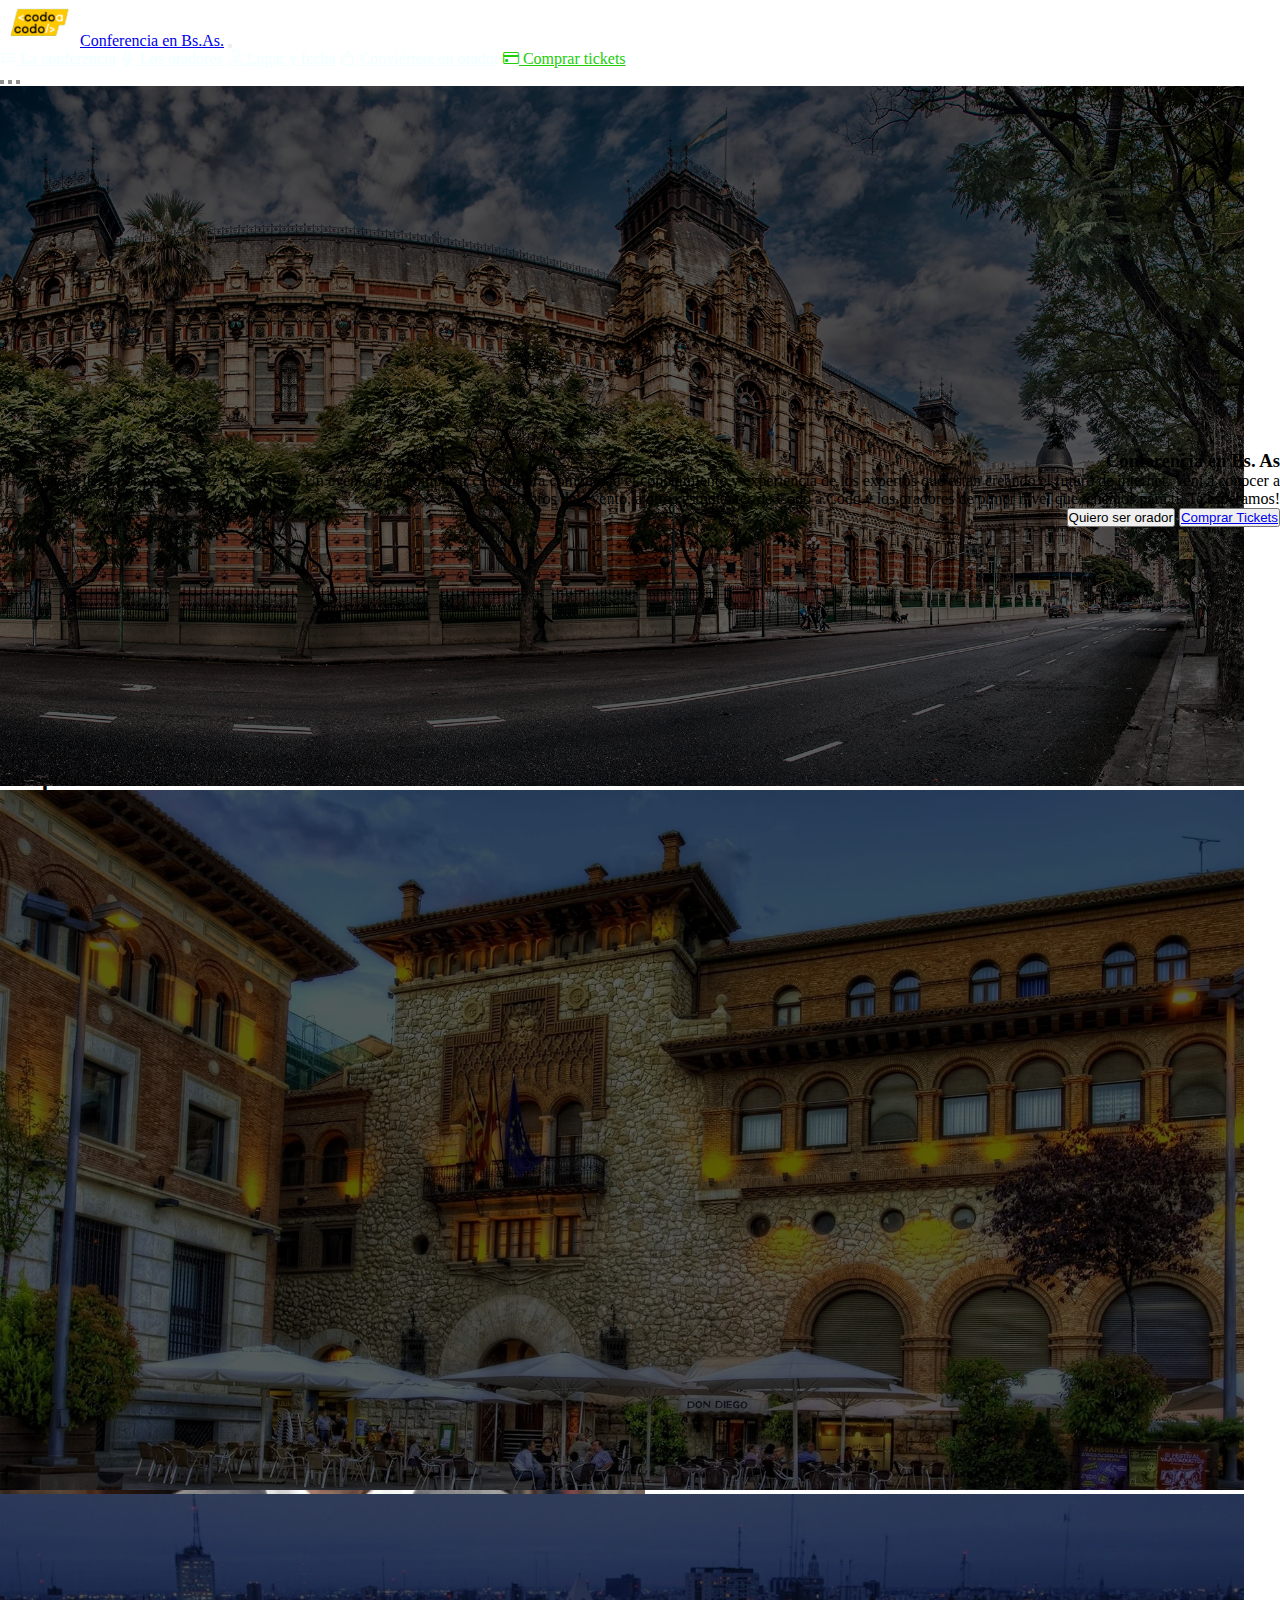
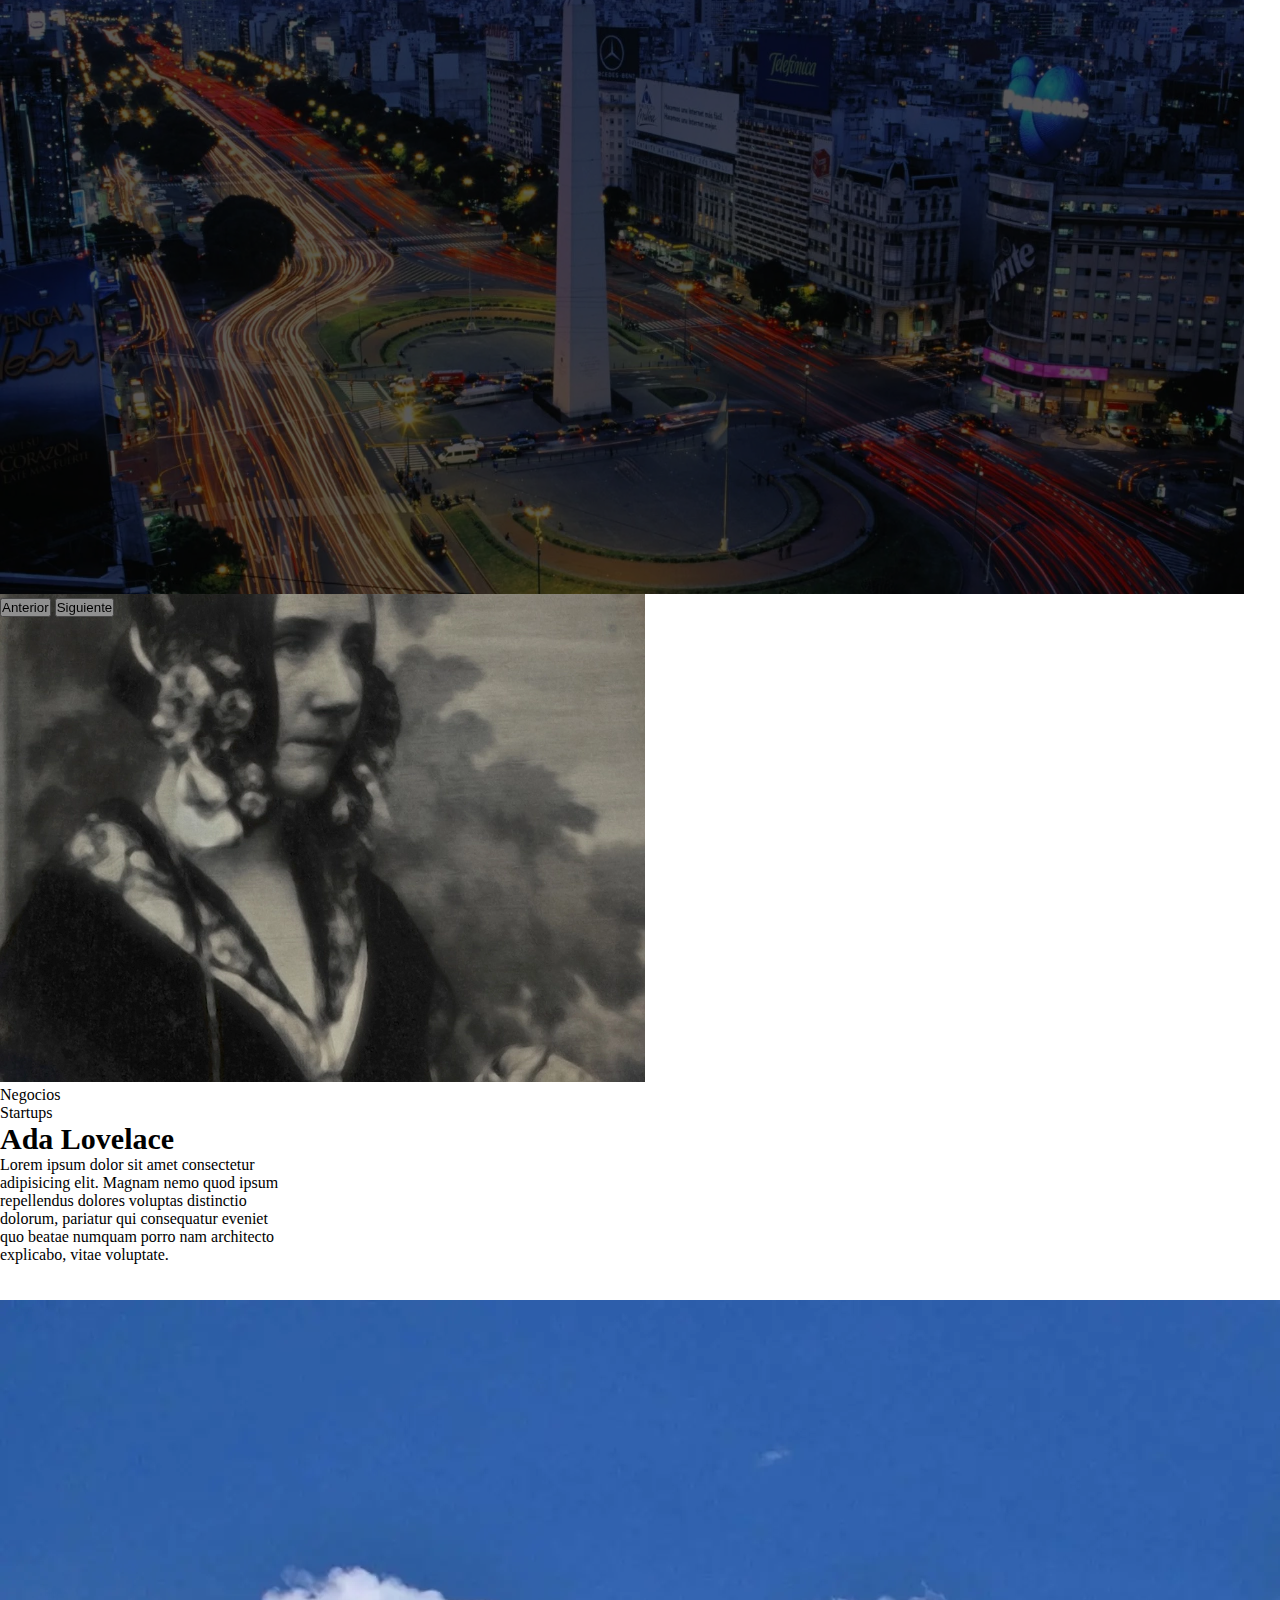
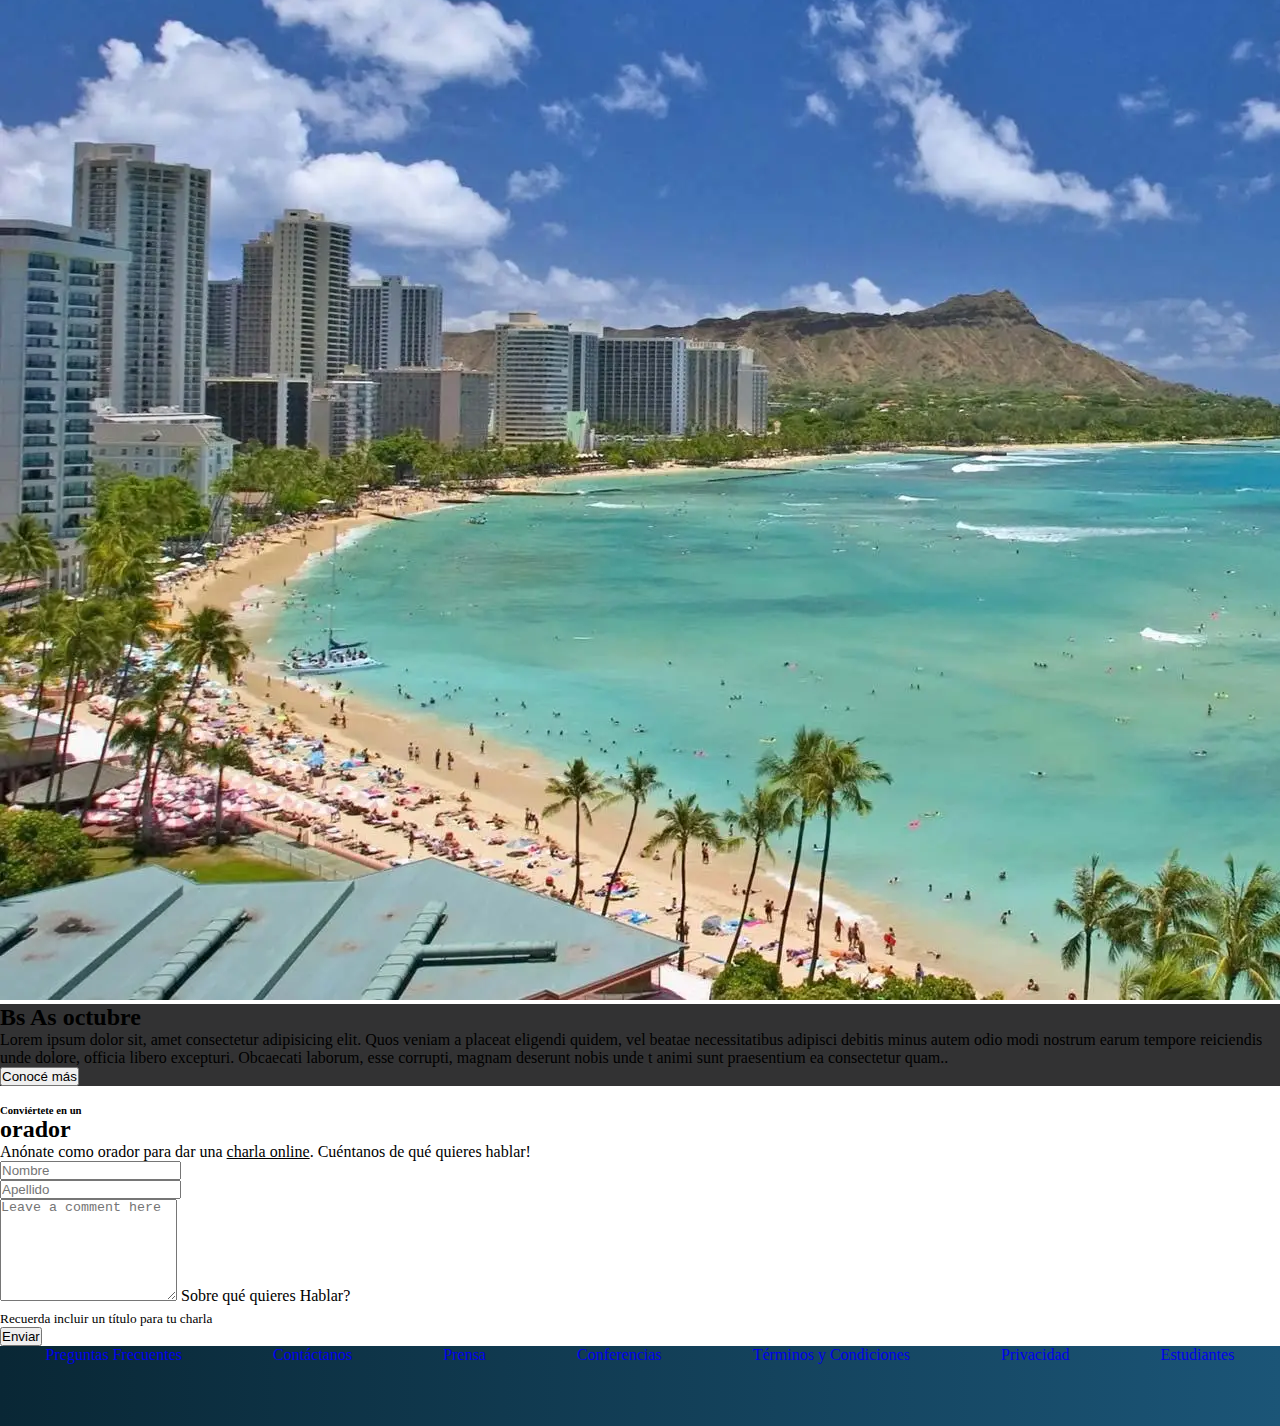
<file: index.html>
<!DOCTYPE html>
<html lang="en">

<head>
  <meta charset="UTF-8">
  <meta http-equiv="X-UA-Compatible" content="IE=edge">
  <meta name="viewport" content="width=device-width, initial-scale=1.0">
  <link rel="stylesheet" href="./css/style.css">
  <link href="https://cdn.jsdelivr.net/npm/bootstrap@5.3.0-alpha3/dist/css/bootstrap.min.css" rel="stylesheet"
    integrity="sha384-KK94CHFLLe+nY2dmCWGMq91rCGa5gtU4mk92HdvYe+M/SXH301p5ILy+dN9+nJOZ" crossorigin="anonymous">
  <title>TP-Conf.Bs.As.</title>
</head>

<body>

  <header>
    <!--Menú-->
    <section id="Menu">
      <nav class="navbar navbar-expand-lg navbar-dark bg-dark">
        <div class="container">
          <a class="navbar-brand link-light" href="index.html">
            <img src="./src/img/codoacodo.webp" alt width="80px">Conferencia en Bs.As.</a>
          <button class="navbar-toggler" type="button" data-bs-toggle="collapse" data-bs-target="#navbarNavAltMarkup"
            aria-controls="navbarNavAltMarkup" aria-expanded="false" aria-label="Toggle navigation">
            <span class="navbar-toggler-icon"></span>
          </button>
          <div class="collapse navbar-collapse justify-content-end text-center" id="navbarNavAltMarkup">
            <div class="navbar-nav">
              <a class="nav-link active" aria-current="page" href="#"><i class="bi bi-list-stars"></i> La
                conferencia</a>
              <a class="nav-link" href="index.html"><i class="bi bi-mic"></i> Los oradores</a>
              <a class="nav-link" href="#"><i class="bi bi-pin-map"></i> Lugar y fecha</a>
              <a class="nav-link" href="#"><i class="bi bi-hand-thumbs-up"></i> Conviértete en orador</a>
              <a class="nav-link comprar" href="tickets.html"><i class="bi bi-credit-card"></i> Comprar tickets</a>
            </div>
          </div>
        </div>
      </nav>
    </section>
  </header>

  <main>
    <!--Carousel-->
    <section id="Carousel">
      <div id="carouselExampleAutoplaying" class="carousel slide" data-bs-ride="carousel">

        <div class="carousel-indicators">
          <button type="button" data-bs-target="#carouselExampleCaptions" data-bs-slide-to="0" class="active"
            aria-current="true" aria-label="Slide 1"></button>
          <button type="button" data-bs-target="#carouselExampleCaptions" data-bs-slide-to="1"
            aria-label="Slide 2"></button>
          <button type="button" data-bs-target="#carouselExampleCaptions" data-bs-slide-to="2"
            aria-label="Slide 3"></button>
        </div>
        <div class="carousel-inner">
          <div class="carousel-item active">
            <img src="./src/img/ba1.webp" class="d-block w-100 carousel" alt="Palacio de Aguas">
          </div>
          <div class="carousel-item">
            <img src="./src/img/ba2.webp" class="d-block w-100 carousel " alt="Centro Cívico">
          </div>
          <div class="carousel-item">
            <img src="./src/img/ba3.webp" class="d-block w-100 carousel" alt="Av. 9 de Julio">
          </div>
        </div>
        <button class="carousel-control-prev" type="button" data-bs-target="#carouselExampleAutoplaying"
          data-bs-slide="prev">
          <span class="carousel-control-prev-icon" aria-hidden="true"></span>
          <span class="visually-hidden">Anterior</span>
        </button>
        <button class="carousel-control-next" type="button" data-bs-target="#carouselExampleAutoplaying"
          data-bs-slide="next">
          <span class="carousel-control-next-icon" aria-hidden="true"></span>
          <span class="visually-hidden">Siguiente</span>
        </button>
      </div>
    </section>

    <section>
      <div id="Texto-flotante" class="container-fluid">
        <div class="row">
          <div id="confer-content" class="col-10 col-md-6 col-lg-6">
            <h3 class="text-white">Conferencia en Bs. As</h3>
            <p id="confer-text" class="text-white">Bs As llega por primera vez a Argentina. Un evento para compartir con
              nuestra comunidad el conocimiento y experiencia de los expertos que estan creando el futuro de internet.
              Vení
              a conocer a miembros del evento, a otros estudiantes de Codo a Codo y los oradores de pimer nivel que
              tenemos
              para ti. Te esperamos!</p>
            <div class="botones col-12 d-flex justify-content-end">
              <button type="button" class="btn btn-outline-secondary text-light border-light">Quiero ser orador</button>
              <button class="ms-2 btn btn-success">
                <a href="tickets.html" role="button">Comprar Tickets</a>
              </button>
            </div>
          </div>
          <div class="col-1 p-10 m-0"></div>
        </div>
      </div>
    </section>

    <section id="Oradores">
      <div class="d-flex flex-column align-items-center my-4">
        <h6 class="mb-0 text-uppercase">Conocé a los</h6>
        <h2 class="text-uppercase"> oradores</h2>
      </div>
    </section>

    <!--Cards-->
    <section id="Cards">
      <div class="container-fluid mt-5 pt-3">
        <div class="card-container container">
          <div class="row justify-content-center">

            <div class="card border" style="width: 18rem;">
              <img src="./src/img/steve.webp" class="card-img-top h-100 object-cover" alt="Steve Jobs">
              <div class="card-body">
                <div class="badge bg-warning">JavaScript</div>
                <div class="badge bg-primary">React</div>
                <h5 class="card-title">Steve Jobs</h5>
                <p class="card-text">Lorem ipsum dolor sit amet consectetur adipisicing elit. Magnam nemo quod ipsum
                  repellendus dolores voluptas distinctio dolorum, pariatur qui consequatur eveniet quo beatae numquam
                  porro
                  nam architecto explicabo, vitae voluptate.</p>
              </div>
            </div>

            <div class="card border" style="width: 18rem;">
              <img src="./src/img/bill.webp" class="card-img-top h-100 object-cover" alt="Bill Gates">
              <div class="card-body">
                <div class="badge bg-warning">JavaScript</div>
                <div class="badge bg-primary">React</div>
                <h5 class="card-title">Bill Gates</h5>
                <p class="card-text">Lorem ipsum dolor sit amet consectetur adipisicing elit. Magnam nemo quod ipsum
                  repellendus dolores voluptas distinctio dolorum, pariatur qui consequatur eveniet quo beatae numquam
                  porro
                  nam architecto explicabo, vitae voluptate.</p>
              </div>
            </div>

            <div class="card border" style="width: 18rem;">
              <img src="./src/img/ada.webp" class="card-img-top h-100 object-cover" alt="Ada Lovelace">
              <div class="card-body">
                <div class="badge bg-secondary">Negocios</div>
                <div class="badge bg-danger">Startups</div>
                <h5 class="card-title">Ada Lovelace</h5>
                <p class="card-text">Lorem ipsum dolor sit amet consectetur adipisicing elit. Magnam nemo quod ipsum
                  repellendus dolores voluptas distinctio dolorum, pariatur qui consequatur eveniet quo beatae numquam
                  porro nam architecto explicabo, vitae voluptate.</p>
              </div>
            </div>
          </div>
        </div>
      </div>
    </section>

    <br />
    <br />

    <!--Bloque-->
    <section id="Bloque">
      <div class="card-group">
        <div class="card border">
          <img src="./src/img/honolulu.webp" class="card-img-top h-100 object-cover" alt="Playa paradisíaca">
        </div>
        <div class="card text-light fondo pt-4">
          <h2 class="ms-2">Bs As octubre</h2>
          <p class="card-text ms-2 ">Lorem ipsum dolor sit, amet consectetur adipisicing elit. Quos veniam a placeat
            eligendi quidem, vel beatae necessitatibus adipisci debitis minus autem odio modi nostrum earum tempore
            reiciendis unde dolore, officia libero excepturi. Obcaecati laborum, esse corrupti, magnam deserunt nobis
            unde t animi sunt praesentium ea consectetur quam..</p>
          <div>
            <button type="button" class="btn btn-outline-secondary text-white border-light ms-2">Conocé más</button>
          </div>
        </div>
    </section>

    <br />

    <!--Formulario-->
    <section id="Conviertete">
      <div class="d-flex flex-column align-items-center my-4">
        <h6 class="mb-0 text-uppercase">Conviértete en un</h6>
        <h2 class="text-uppercase">orador</h2>
        <p>Anónate como orador para dar una <u>charla online</u>. Cuéntanos de qué quieres hablar!</p>
      </div>
    </section>

    <form>
      <section id="input" class="container col-8 mt-3 mb-3">
        <div class="row mt-3 mb-3">
          <div class="col">
            <input type="text" class="form-control" placeholder="Nombre" aria-label="Nombre">
          </div>
          <div class="col">
            <input type="text" class="form-control" placeholder="Apellido" aria-label="Apellido">
          </div>
        </div>

        <div class="form-floating">
          <textarea class="form-control" placeholder="Leave a comment here" id="floatingTextarea2"
            style="height: 100px"></textarea>
          <label for="floatingTextarea2" class="text-secondary">Sobre qué quieres Hablar?</label>
        </div>
        <div class="text-secondary fs-6 mb-2">
          <p class="fs-6"><sub>Recuerda incluir un título para tu charla</sub></p>
        </div>
        <div class="d-grid gap-2">
          <button id="bt-submit" type="submit" class="btn btn-success mb-4">Enviar</button>
        </div>
      </section>
    </form>

  </main>

  <!--Footer-->
    <footer class="footer row bottom-0 p-0 m-0">
      <ul class="foot-ul m-0 p-0">
        <li class="foot-item">
          <a id="pregfre" class="foot-link text-white active" aria-current="page" href="#">Preguntas
            Frecuentes</a></li>
        <li class="foot-item">
          <a class="foot-link text-white" href="#">Contáctanos</a></li>
        <li class="foot-item">
          <a class="foot-link text-white" href="#">Prensa</a></li>
        <li class="foot-item">
          <a class="foot-link text-white" href="#">Conferencias</a></li>
        <li class="foot-item">
          <a id="termyco" class="foot-link text-white" href="#">Términos y Condiciones</a></li>
        <li class="foot-item">
          <a class="foot-link text-white" href="#">Privacidad</a></li>
        <li class="foot-item">
          <a class="foot-link text-white" href="#">Estudiantes</a></li>
      </ul>
    </footer>

    <script src="https://cdn.jsdelivr.net/npm/bootstrap@5.3.0-alpha3/dist/js/bootstrap.bundle.min.js"
      integrity="sha384-ENjdO4Dr2bkBIFxQpeoTz1HIcje39Wm4jDKdf19U8gI4ddQ3GYNS7NTKfAdVQSZe" crossorigin="anonymous">
    </script>

</body>

</html>
</file>
<file: css/style.css>
@import url("https://cdn.jsdelivr.net/npm/bootstrap-icons@1.10.4/font/bootstrap-icons.css");

* {
    padding: 0;
    margin: 0;
}

nav div .navbar-nav a {
    color: azure;
}

nav div .navbar-nav a:hover {
    color: rgba(221, 221, 0) !important;
}

nav div .navbar-nav .comprar {
    color: rgb(33, 206, 10) !important;    
}

.carousel {
    height: 700px;
    object-fit: cover;
    filter: brightness(60%);
    -webkit-filter: brightness(60%);
}
#Texto-flotante{
    position: absolute;
    top:450px;
}
#confer-content{
    display:flex;
    flex-direction:column;
    align-items:flex-end;
    margin-left:auto;
}
#confer-text{
    text-align:end;
}

.fondo{
       background-color: rgb(50, 50, 51) !important;
}

#formButton{
    background-color: rgb(150, 194, 29);
}

.footer{
    min-height: 80px;
    background:linear-gradient(90deg, rgb(9, 39, 53), rgb(27, 85, 119));
   
}
.foot-ul{
    display:flex;
    flex-direction: row;
    flex-wrap:wrap;
    justify-content: space-around;
    align-items:center;
    list-style:none;
}
.foot-link{
    text-decoration:none;
    margin:5px;
}
.foot-link:hover{
    color: rgba(221, 221, 0) !important;
    transition:.3s; 
    -webkit-transition: .3s all;
    /* -moz-transition: .3s all;
    /* -ms-transition: .3s all;  */
    -o-transition: .3s all; } */

 #termyco, #pregfre{
    max-width:110px;
} 

    #total {
        background-color: rgb(191, 221, 255);
        margin-top: 35px;
       height: 55px;
    }
    
  .categoria-container {
    display: flex;
    justify-content: center;
    margin-top: 20px;
  }
  
  .card-categoria {
    width: 100%;
    max-width: 300px; 
    text-align: center;
  }
  
  .card-title  {
    font-size: 30px;
  }
  
  .card-porcentaje {
    font-weight: bold;
  }
  
  .card-estudiante {
    border: 1px solid blue; 
  }
  
  .card-trainee {
    border: 1px solid green; 
  }
  
  .card-junior {
    border: 1px solid orange; 
  }
  
  .blue {
    background-color: lightblue;
    width: 98%;
    padding: 0.5rem;
    margin-top: 1.5rem;
    margin-bottom: 1.5rem;
    background-color: #cde1f5;
  }
  
  .green2 {
    background-color: #96c93e;
  }
</file>
